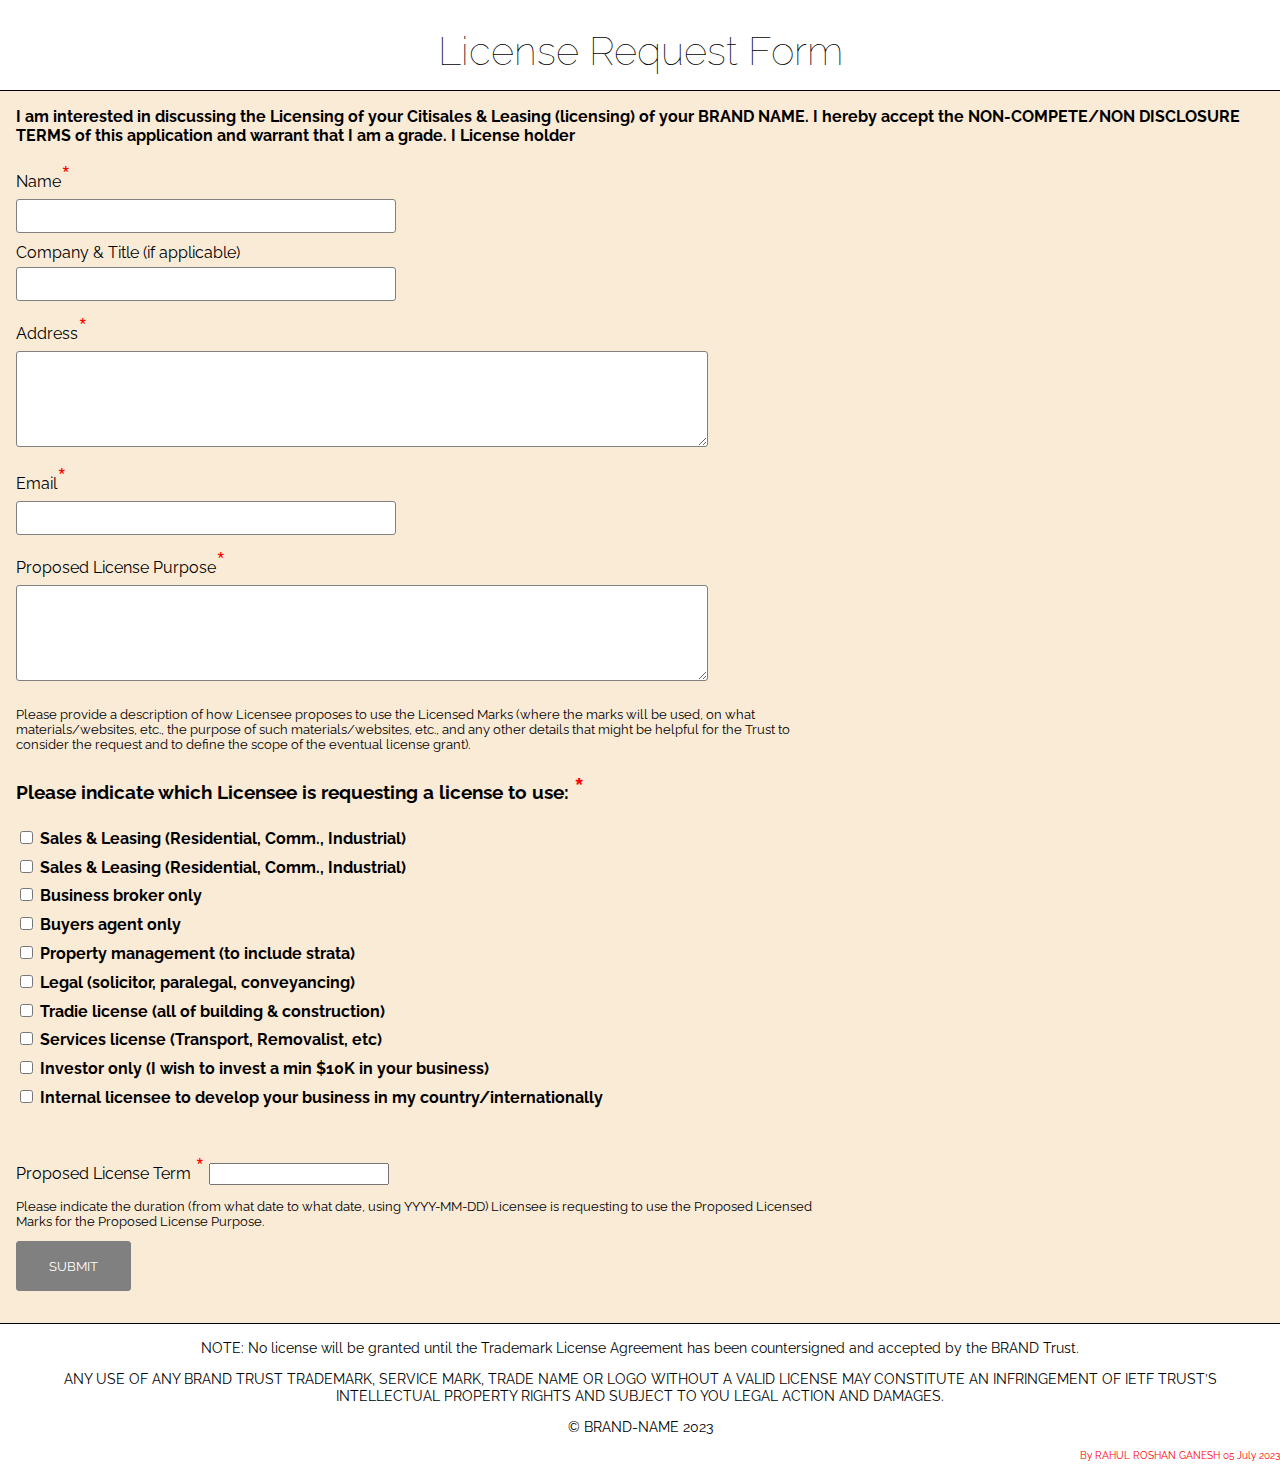
<file: [DESIGN-2] License Request Form/index.html>
<!DOCTYPE html>
<html lang="en">
<head>
    <meta charset="UTF-8">
    <meta name="viewport" content="width=device-width, initial-scale=1.0">
    <title>License Request Form</title>
    <!-- <link rel="stylesheet" href="style.css"> -->
    <style>
        @import url('https://fonts.googleapis.com/css2?family=Raleway&display=swap');

*
{
    font-family: 'Raleway', sans-serif;
}
body
{
    font-family: 'Raleway', sans-serif;
    margin: 0;
    padding: 0;
}
.container
{
    margin: 0;
    background-color: antiquewhite;
    padding: 0.2rem 1rem 0.2rem 1rem;
    padding-bottom: 2rem;
}
h1
{
    font-size: 2.5rem;
    text-align: center;
    font-weight: 10;
    border-bottom: black solid 1px;
    margin-bottom: 0;
    padding-bottom: 1rem;
}
h2
{
    font-size: 1rem;
}
.form-label
{
    display:block;
    margin-bottom: 5px;
}
.form-input
{
    margin-bottom: 10px;
    border-style:none;
    border: grey solid 1px;
    border-radius: 3px;
    font-size: large;
}
.form-input[type="text"]
{
    width: 30%;
    height:30px;
}
textarea
{
    width: 55%;
    height: 90px;
}
span
{
    color: red;
    font-size: 30px;
}
.container p
{
    font-size: 0.8rem;
    max-width: 51rem;
}
.accept
{
    line-height: 1.8rem;
    font-weight: bolder;
}
[type='button']
{
    padding: 1rem 2rem 1rem 2rem;
    color: white;
    background-color: grey;
    border-radius: 3px;
    border: grey solid 1px;
}
#caution
{
    border-top: black solid 1px;
    padding:0 1rem 0 1rem;
    font-size: 0.9rem;
    text-align: center;

}
#credits
{
    text-align: right;
    font-size: 10px;
    color: red;
}
    </style>
</head>
<body>
    <h1>License Request Form</h1>
    <div class="container">
        <h2>I am interested in discussing the Licensing of your Citisales & Leasing (licensing) of your BRAND NAME. I hereby accept the NON-COMPETE/NON DISCLOSURE TERMS of this application and warrant that I am a grade. I License holder</h2>
        <form>
            <label for="name" class="form-label">Name<span>*</span></label>
            <input type="text" id="name" class="form-input" required>

            <label for="c-t" class="form-label">Company &amp; Title (if applicable)</label>
            <input type="text" id="c-t" class="form-input">
            
            <label for="addr" class="form-label">Address<span>*</span></label>
            <textarea id="addr" name="addr" rows="4" cols="50" class="form-input" required></textarea>
            
            <label for="Email" class="form-label">Email<span>*</span></label>
            <input type="text" id="Email" class="form-input" required>
            
            <label for="plp" class="form-label">Proposed License Purpose<span>*</span></label>
            <textarea id="plp" name="Proposed License Purpose" rows="4" cols="50" class="form-input"></textarea>
            
            <p>Please provide a description of how Licensee proposes to use the Licensed Marks (where the marks will be used, on what materials/websites, etc., the purpose of such materials/websites, etc., and any other details that might be helpful for the Trust to consider the request and to define the scope of the eventual license grant).</p>
            <h3>Please indicate which Licensee is requesting a license to use: <span>*</span></h3>
            <div class="accept">
            <input type="checkbox" id="agree1" name="agree1" value="sales&lease">
            <label id="agree1">Sales & Leasing (Residential, Comm., Industrial)</label><br>

            <input type="checkbox" id="agree2" name="agree2" value="sales&leaseb">
            <label id="agree2">Sales & Leasing (Residential, Comm., Industrial)</label><br>

            <input type="checkbox" id="agree3" name="agree3" value="Busi-broker">
            <label id="agree3">Business broker only</label><br>

            <input type="checkbox" id="agree4" name="agree4" value="buyersagent">
            <label id="agree4">Buyers agent only</label><br>

            <input type="checkbox" id="agree5" name="agree5" value="prop-mange">
            <label id="agree5">Property management (to include strata)</label><br>

            <input type="checkbox" id="agree6" name="agree6" value="legal">
            <label id="agree6">Legal (solicitor, paralegal, conveyancing)</label><br>

            <input type="checkbox" id="agree7" name="agree7" value="tradie">
            <label id="agree7">Tradie license (all of building & construction)</label><br>

            <input type="checkbox" id="agree8" name="agree8" value="service">
            <label id="agree8">Services license (Transport, Removalist, etc)</label><br>

            <input type="checkbox" id="agree9" name="agree9" value="investor">
            <label id="agree9">Investor only (I wish to invest a min $10K in your business)</label><br>

            <input type="checkbox" id="agree10" name="agree10" value="sales&leaseb">
            <label id="agree10">Internal licensee to develop your business in my country/internationally</label><br>
        </div>
        <br><br>
            <label for="plt">Proposed License Term <span>*</span> </label>
            <input type="text" id="plt">

            <p id="end">Please indicate the duration (from what date to what date, using YYYY-MM-DD) Licensee is requesting to use the Proposed Licensed Marks for the Proposed License Purpose.</p>

            <input type="button" value="SUBMIT">

        </form>
    </div>
    <div id="caution">
        <p>
            NOTE: No license will be granted until the Trademark License Agreement has been countersigned and accepted by the BRAND Trust.
        </p>
        <p>
            ANY USE OF ANY BRAND TRUST TRADEMARK, SERVICE MARK, TRADE NAME OR LOGO WITHOUT A VALID LICENSE MAY CONSTITUTE AN INFRINGEMENT OF IETF TRUST’S INTELLECTUAL PROPERTY RIGHTS AND SUBJECT TO YOU LEGAL ACTION AND DAMAGES.
        </p>
        <p>&copy; BRAND-NAME 2023</p>
        </div>
        <p id="credits">By RAHUL ROSHAN GANESH 05 July 2023</p>
</body>
</html>
</file>
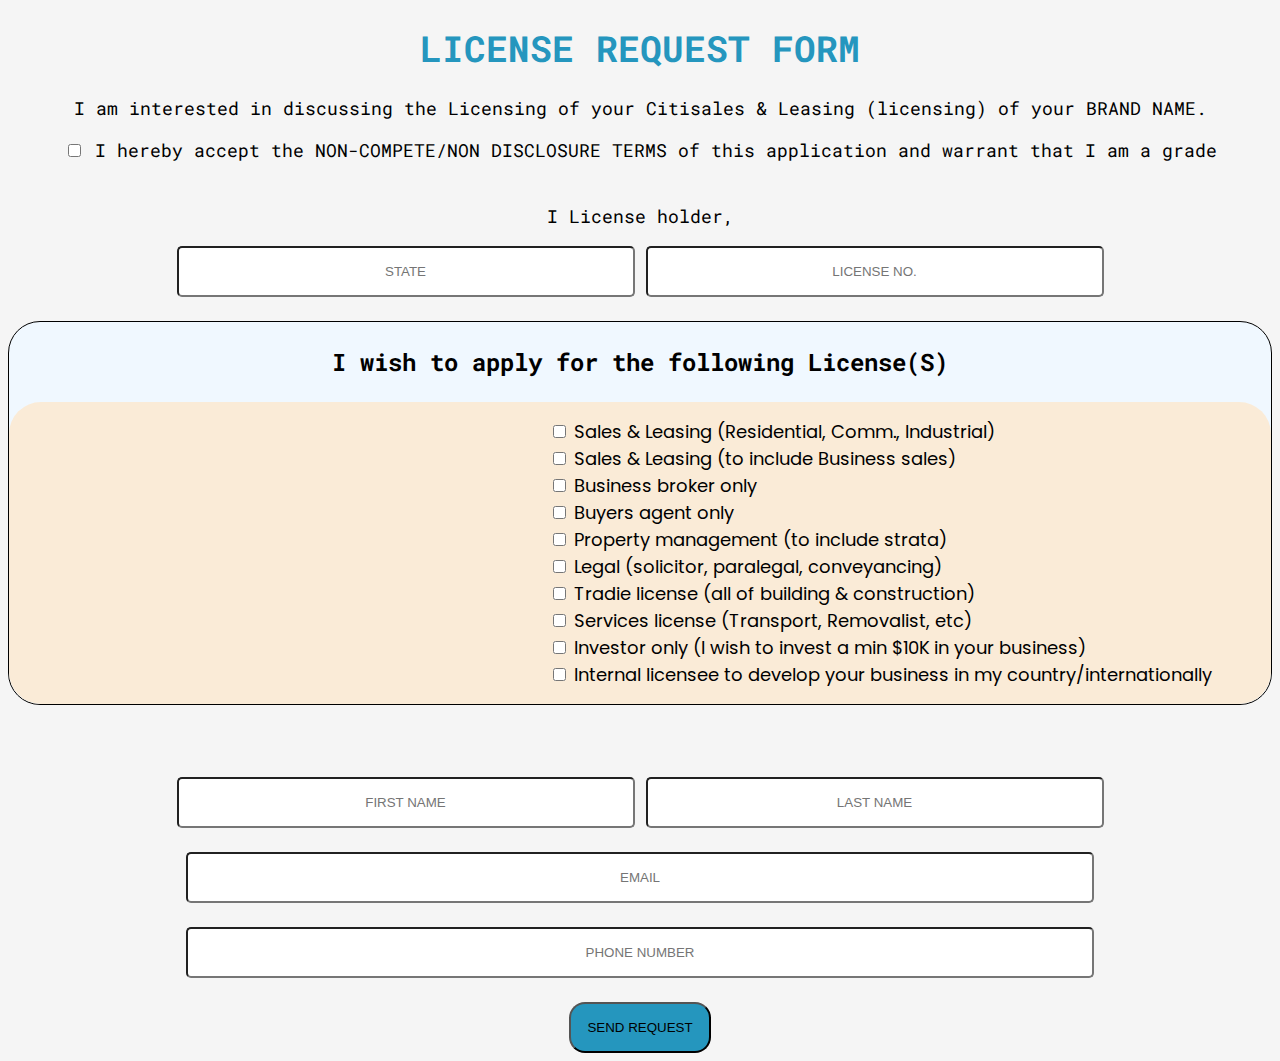
<file: [DESIGN-1] License Request Form/reply_page.html>
<!DOCTYPE html>
<!-- saved from url=(0137)file:///C:/Users/samga/OneDrive/Desktop/__pycache__/reply_page/index.html?options=option6&options=option7&options=option8&options=option9 -->
<html><head><meta http-equiv="Content-Type" content="text/html; charset=windows-1252">
  <title>Checkbox Example</title>
  <!-- <link rel="stylesheet" href="style.css"> -->
  <style>
    @import url('https://fonts.googleapis.com/css2?family=Poppins&display=swap');
@import url('https://fonts.googleapis.com/css2?family=Roboto+Mono:wght@700&display=swap');


input[type="checkbox"]:disabled {
    opacity: 0.5;
    cursor: not-allowed;
}
h1{
    color: #2596BE;
}
body{
    justify-content: center;
    align-items: center;
    text-align: center;
    font-family: 'Roboto Mono', monospace;
    background-color:whitesmoke;
    font-size: large;
}
#email ,#phone
{
    width: 100vh;
}
input[type='text'], input[type='email'], input[type='tel']
{
    width: 50vh;
    height: 5vh;
    text-align: center;
    border-radius: 5px;
}
.option
{
    font-family: 'Poppins', sans-serif;
    padding-left: 60vh;
    text-align: left;
    background-color:antiquewhite;
    border-radius: 2rem;
    padding-top: 1rem;
    padding-bottom: 1rem;
}
.cover-option
{
    background-color:aliceblue;
    border: 1px solid black;
    border-radius: 2rem;
}
.wish
{
    font-weight: bolder;
    font-size: 1.5rem;
}
button
{
    padding: 1rem;
    /* background-color: rgb(37, 150, 190); */
    background-color: #2596BE;
    border-radius: 1rem;
}
  </style>
</head>
<body>
<h1>LICENSE REQUEST FORM</h1>
  <form>
    
    <p>I am interested in discussing the Licensing of your Citisales &amp; Leasing (licensing) of your BRAND NAME.</p>
    <label>
        <input type="checkbox" name="accept" value="accept"> I hereby accept the NON-COMPETE/NON DISCLOSURE TERMS of this application and warrant that I am a grade
    </label>
<br><br>
  </form>
  <form id="checkbox-form">
    <p>I License holder,</p>
    <input type="text" placeholder="STATE">
    <input type="text" placeholder="LICENSE NO.">
    <br><br>
<div class="cover-option">
<p class="wish">I wish to apply for the following License(S)</p>

    <div class="option">
    <label>
      <input type="checkbox" name="option" value="option1"> Sales &amp; Leasing (Residential, Comm., Industrial)
    </label><br>
    <label>
      <input type="checkbox" name="option" value="option2"> Sales &amp; Leasing (to include Business sales)
    </label><br>
    <label>
      <input type="checkbox" name="option" value="option3"> Business broker only
    </label><br>
    <label>
        <input type="checkbox" name="option" value="option4"> Buyers agent only
      </label><br>
      <label>
        <input type="checkbox" name="option" value="option5"> Property management (to include strata)
      </label><br>
      <label>
        <input type="checkbox" name="option" value="option6"> Legal (solicitor, paralegal, conveyancing)
      </label><br>
      <label>
        <input type="checkbox" name="option" value="option7"> Tradie license (all of building &amp; construction)
      </label><br>
      <label>
        <input type="checkbox" name="option" value="option8"> Services license (Transport, Removalist, etc)
      </label><br>
      <label>
        <input type="checkbox" name="option" value="option9"> Investor only (I wish to invest a min $10K in your business)
      </label><br>
      <label>
        <input type="checkbox" name="option" value="option10"> Internal licensee to develop your business in my country/internationally
      </label>
    </div>
    </div>

      <br>
      <br><br>
      <input type="text" name="FirstName" placeholder="FIRST NAME">
      <input type="text" name="LastName" placeholder="LAST NAME">
      <br><br>
      <input type="email" name="email" id="email" placeholder="EMAIL"><br><br>
      <input type="tel" id="phone" name="phone" pattern="[0-9]{3}-[0-9]{2}-[0-9]{3}" placeholder="PHONE NUMBER">

      <br><br>
      <button type="submit">SEND REQUEST</button>
  </form>

  <script>
    document.addEventListener('DOMContentLoaded', function() {
      // Get the form and all the checkboxes
      const form = document.getElementById('checkbox-form');
      const checkboxes = form.querySelectorAll('input[type="checkbox"]');

      // Add an event listener to the form
      form.addEventListener('change', function(event) {
        const checkedCount = form.querySelectorAll('input[type="checkbox"]:checked').length;

        // Disable or enable checkboxes based on the checked count
        checkboxes.forEach(function(checkbox) {
          checkbox.disabled = checkedCount >= 3 && !checkbox.checked;
        });
      });
    });
  </script>


</body></html>
</file>
<file: [DESIGN-2] License Request Form/style.css>
@import url('https://fonts.googleapis.com/css2?family=Raleway&display=swap');

*
{
    font-family: 'Raleway', sans-serif;
}
body
{
    font-family: 'Raleway', sans-serif;
    margin: 0;
    padding: 0;
}
.container
{
    margin: 0;
    background-color: antiquewhite;
    padding: 0.2rem 1rem 0.2rem 1rem;
    padding-bottom: 2rem;
}
h1
{
    font-size: 2.5rem;
    text-align: center;
    font-weight: 10;
    border-bottom: black solid 1px;
}
h2
{
    font-size: 1rem;
}
.form-label
{
    display:block;
    margin-bottom: 5px;
}
.form-input
{
    margin-bottom: 10px;
    border-style:none;
    border: grey solid 1px;
    border-radius: 3px;
    font-size: large;
}
.form-input[type="text"]
{
    width: 30%;
    height:30px;
}
textarea
{
    width: 55%;
    height: 90px;
}
span
{
    color: red;
    font-size: 30px;
}
.container p
{
    font-size: 0.8rem;
    max-width: 51rem;
}
.accept
{
    line-height: 1.8rem;
    font-weight: bolder;
}
[type='button']
{
    padding: 1rem 2rem 1rem 2rem;
    color: white;
    background-color: grey;
    border-radius: 3px;
    border: grey solid 1px;
}
</file>
<file: [DESIGN-1] License Request Form/style.css>
@import url('https://fonts.googleapis.com/css2?family=Poppins&display=swap');
@import url('https://fonts.googleapis.com/css2?family=Roboto+Mono:wght@700&display=swap');


input[type="checkbox"]:disabled {
    opacity: 0.5;
    cursor: not-allowed;
}
h1{
    color: #2596BE;
}
body{
    justify-content: center;
    align-items: center;
    text-align: center;
    font-family: 'Roboto Mono', monospace;
    background-color:whitesmoke;
    font-size: large;
}
#email ,#phone
{
    width: 100vh;
}
input[type='text'], input[type='email'], input[type='tel']
{
    width: 50vh;
    height: 5vh;
    text-align: center;
    border-radius: 5px;
}
.option
{
    font-family: 'Poppins', sans-serif;
    padding-left: 60vh;
    text-align: left;
    background-color:antiquewhite;
    border-radius: 2rem;
    padding-top: 1rem;
    padding-bottom: 1rem;
}
.cover-option
{
    background-color:aliceblue;
    border: 1px solid black;
    border-radius: 2rem;
}
.wish
{
    font-weight: bolder;
    font-size: 1.5rem;
}
button
{
    padding: 1rem;
    /* background-color: rgb(37, 150, 190); */
    background-color: #2596BE;
    border-radius: 1rem;
}
</file>
